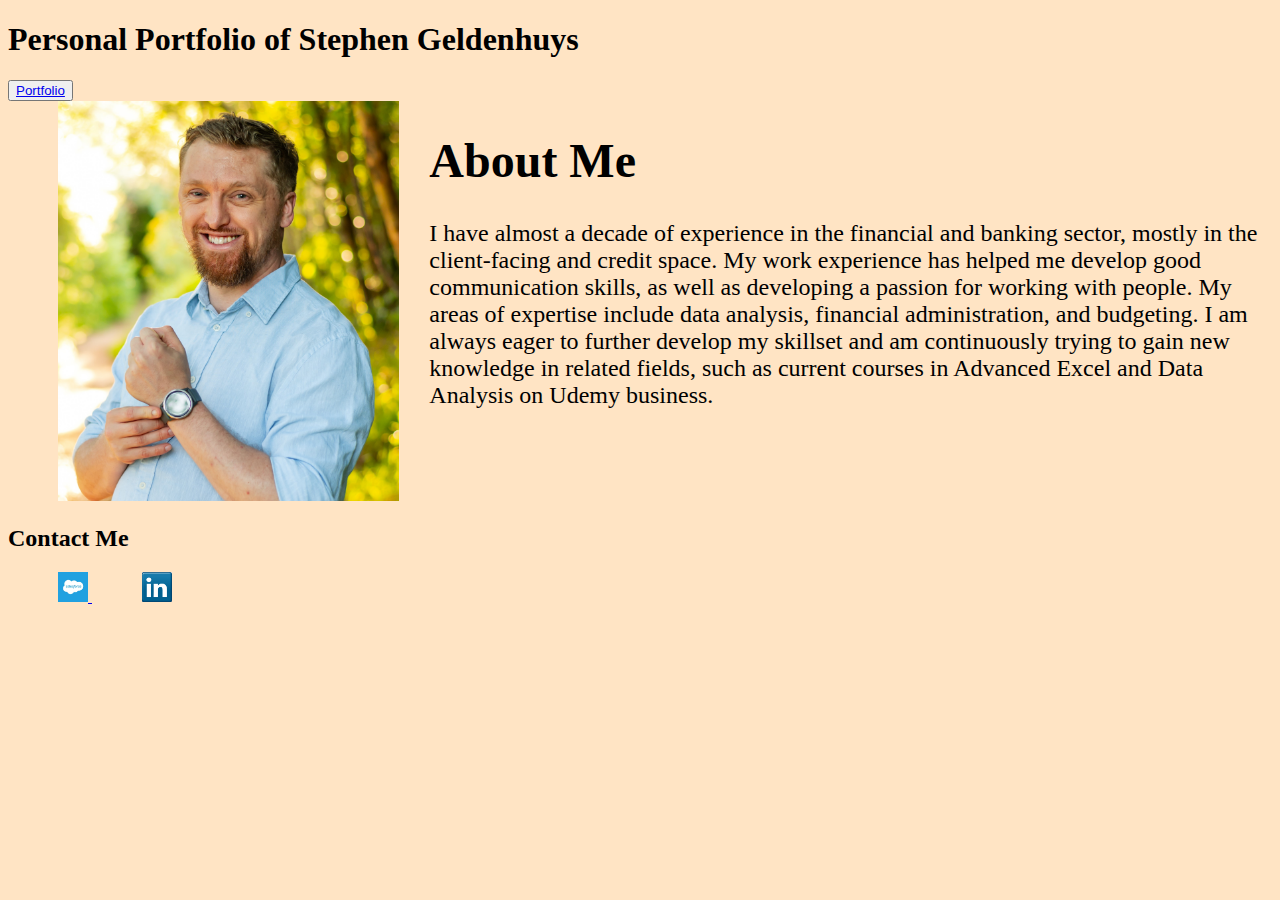
<file: index.html>
<!DOCTYPE html>
<html>
<style>
body {
    background-color: bisque;
}
.image{
    max-width: 30px;
    max-height: 30px;
}
img {
    max-width: 500px;
    max-height: 400px;
    margin-left: 50px;
}
.container {
    display: grid;
    align-items: right;
    grid-template-columns: 1fr 2fr;
}
.text {
    font-size: x-large;
    text-align:left;
    font-family: 'Times New Roman', Times, serif;
    
}
.button {
    align-items: flex-end;
}
</style>
<header>
<h1>Personal Portfolio of Stephen Geldenhuys</h1>
<button>
    <a class="button" href="aboutMe.html">Portfolio</a></li>
</button> 

</header>

<body>
    <div class="container">
        <div class="img">
            <img src="stephen2.jpg" alt="stephen"/>
        </div>
       <div class="text">
        <h1>About Me</h1>
        <p>I have almost a decade of experience in the financial and banking sector, mostly in the client-facing and credit space. My work experience has helped me develop good communication skills, as well as developing a passion for working with people. My areas of expertise include data analysis, financial administration, and budgeting. I am always eager to further develop my skillset and am continuously trying to gain new knowledge in related fields, such as current courses in Advanced Excel and Data Analysis on Udemy business.</p>
        </div>
    </div>


<footer>
    <h2>Contact Me</h2>
    <a href="https://www.salesforce.com/trailblazer/sotpq7gtvtwyw6l8l4" target="_blank">
        <img class="image" src="salesforce.jfif">
    </a>
    <a href="https://www.linkedin.com/in/stephen-geldenhuys-95993688" target="_blank">
        <img class="image" src="linkedin2.png">
    </a>
</footer>


</body>
</html>
</file>
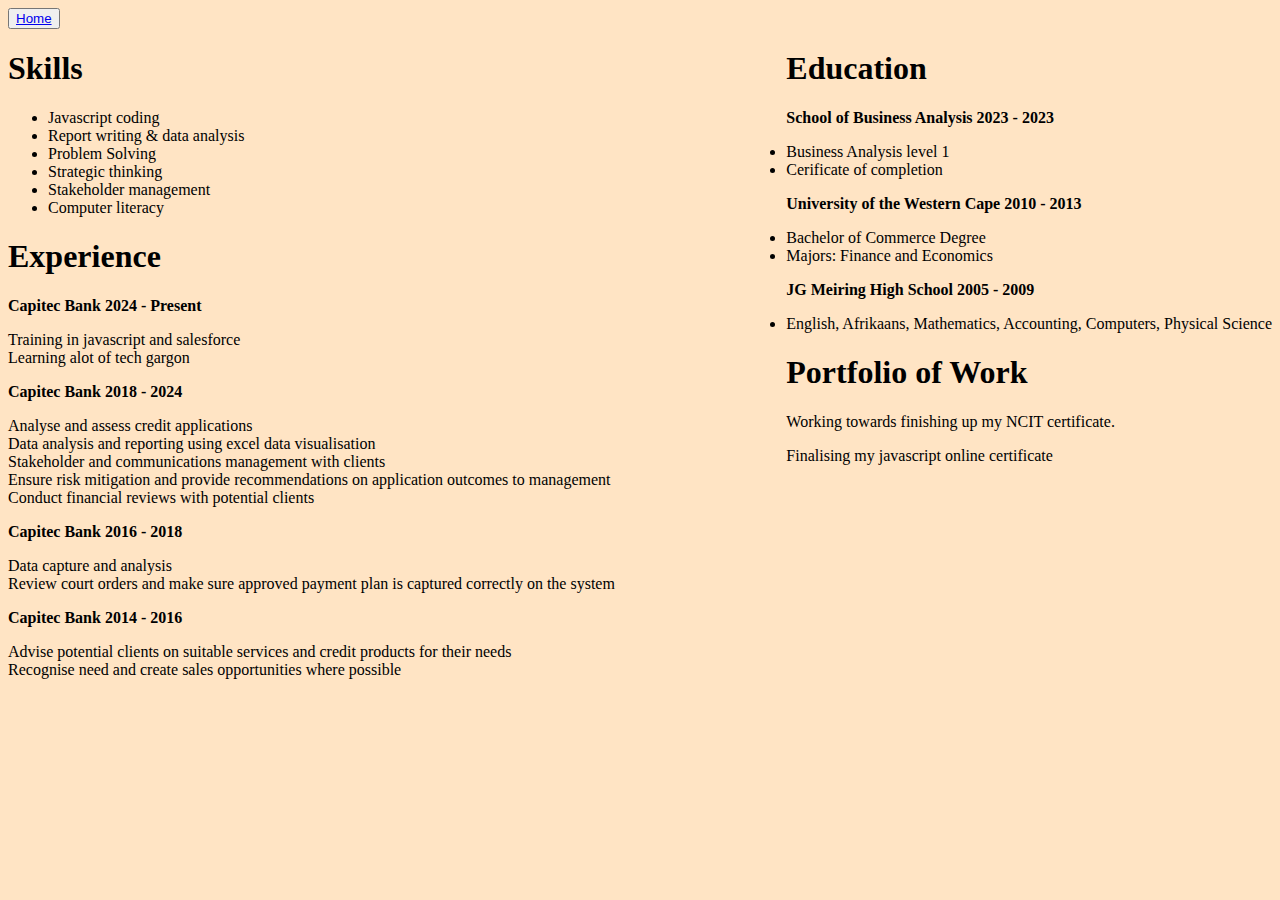
<file: aboutMe.html>
<!DOCTYPE html>
<html>
<style>
body {
    background-color: bisque;
}
.button {
    align-items: right;
}
.ul {
    font-size: medium;
}
.p {
    font-weight: bold;
}
aside {
    float:right;
}
 </style>   
<head>  
     </head>    
<nav>
    <button>
    <a class="button" href="index.html">Home</a></li>
    </button> 
</nav>
<body>
    <aside>
        <h1 class="h1">Education</h1>
        <p class="p" >School of Business Analysis                      2023 - 2023</p>
        <li>Business Analysis level 1</li>
        <li>Cerificate of completion</li>

        <p class="p">University of the Western Cape                   2010 - 2013</p>
        <li>Bachelor of Commerce Degree</li>
        <li>Majors: Finance and Economics</li>

        <p class="p">JG Meiring High School                           2005 - 2009</p>
        <li>English, Afrikaans, Mathematics, Accounting, Computers, Physical Science</li>    
        
        
        <h1 class="h1">Portfolio of Work</h1>
            <p>Working towards finishing up my NCIT certificate.</p>
            <p>Finalising my javascript online certificate</p>
    </aside>    
    <h1 class="h1">Skills</h1>
    <ul>
        <li>Javascript coding</li>
        <li>Report writing & data analysis</li>
        <li>Problem Solving</li>
        <li>Strategic thinking</li>
        <li>Stakeholder management</li>
        <li>Computer literacy</li>
    </ul>

    <section>
        <h1 class="h1">Experience</h1>

        <p class="p">Capitec Bank                     2024 - Present </p>
        <li>Training in javascript and salesforce</li>
        <li>Learning alot of tech gargon</li>

        <p class="p">Capitec Bank                     2018 - 2024 </p>

            <li>Analyse and assess credit applications</li>
            <li>Data analysis and reporting using excel data visualisation</li>
            <li>Stakeholder and communications management with clients</li>
            <li>Ensure risk mitigation and provide recommendations on application outcomes to management</li>
            <li>Conduct financial reviews with potential clients</li>

        <p class="p">Capitec Bank                     2016 - 2018</p>
            
            <li>Data capture and analysis</li>
            <li>Review court orders and make sure approved payment plan is captured correctly on the system</li>

        <p class="p">Capitec Bank                     2014 - 2016</p>
        
            <li>Advise potential clients on suitable services and credit products for their needs</li>
            <li>Recognise need and create sales opportunities where possible</li>
    </section>

</body>
</html>
</file>
